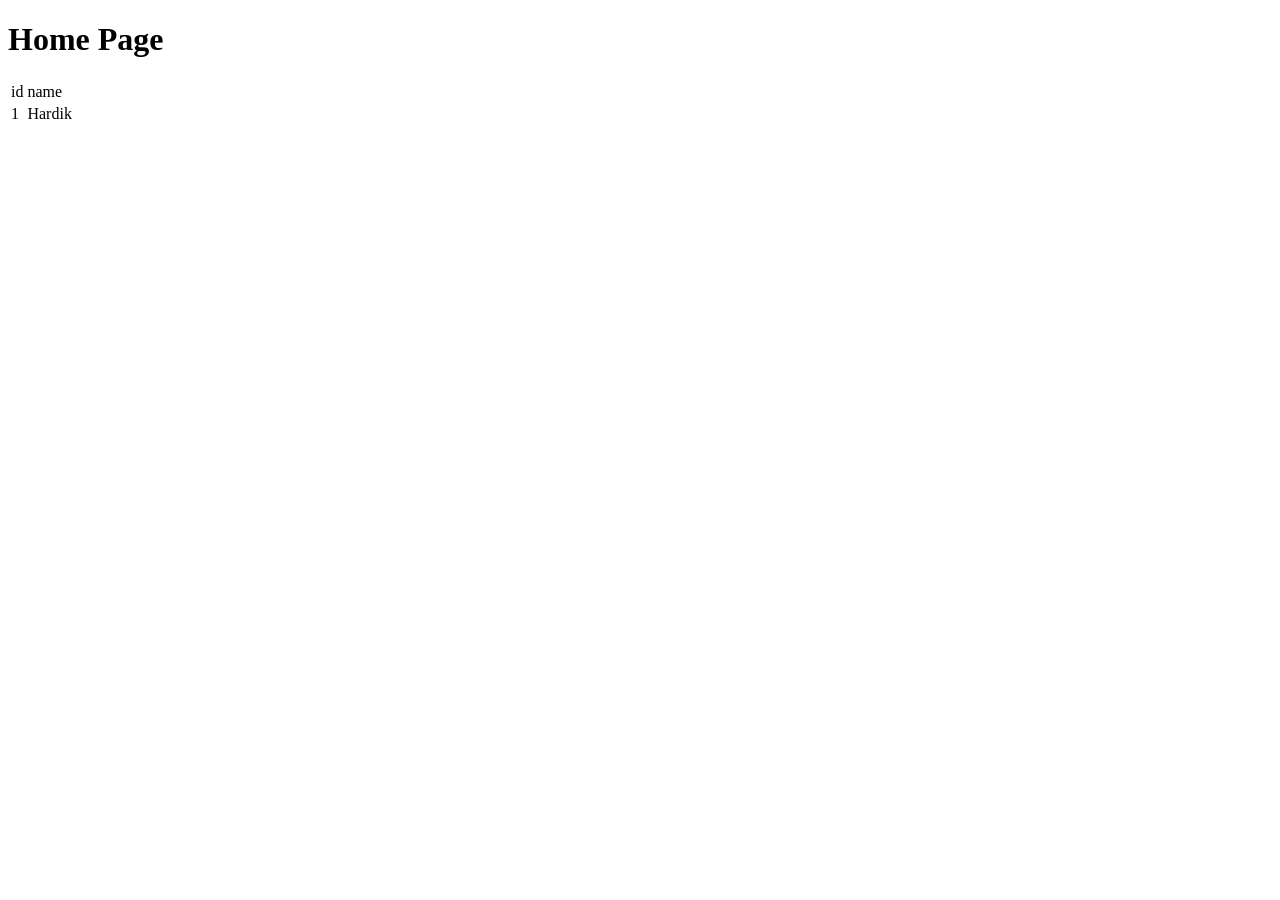
<file: index.html>
<!DOCTYPE html>
<html lang="en">
<head>
    <meta charset="UTF-8">
    <meta name="viewport" content="width=device-width, initial-scale=1.0">
    <title>Home Page</title>
</head>
<body>
    <h1>Home Page</h1>
    <table>
        <tr>
            <td>id</td>
            <td>name</td>
        </tr>
        <tr>
            <td>1</td>
            <td>Hardik</td>
        </tr>
    </table>
</body>
</html>
</file>
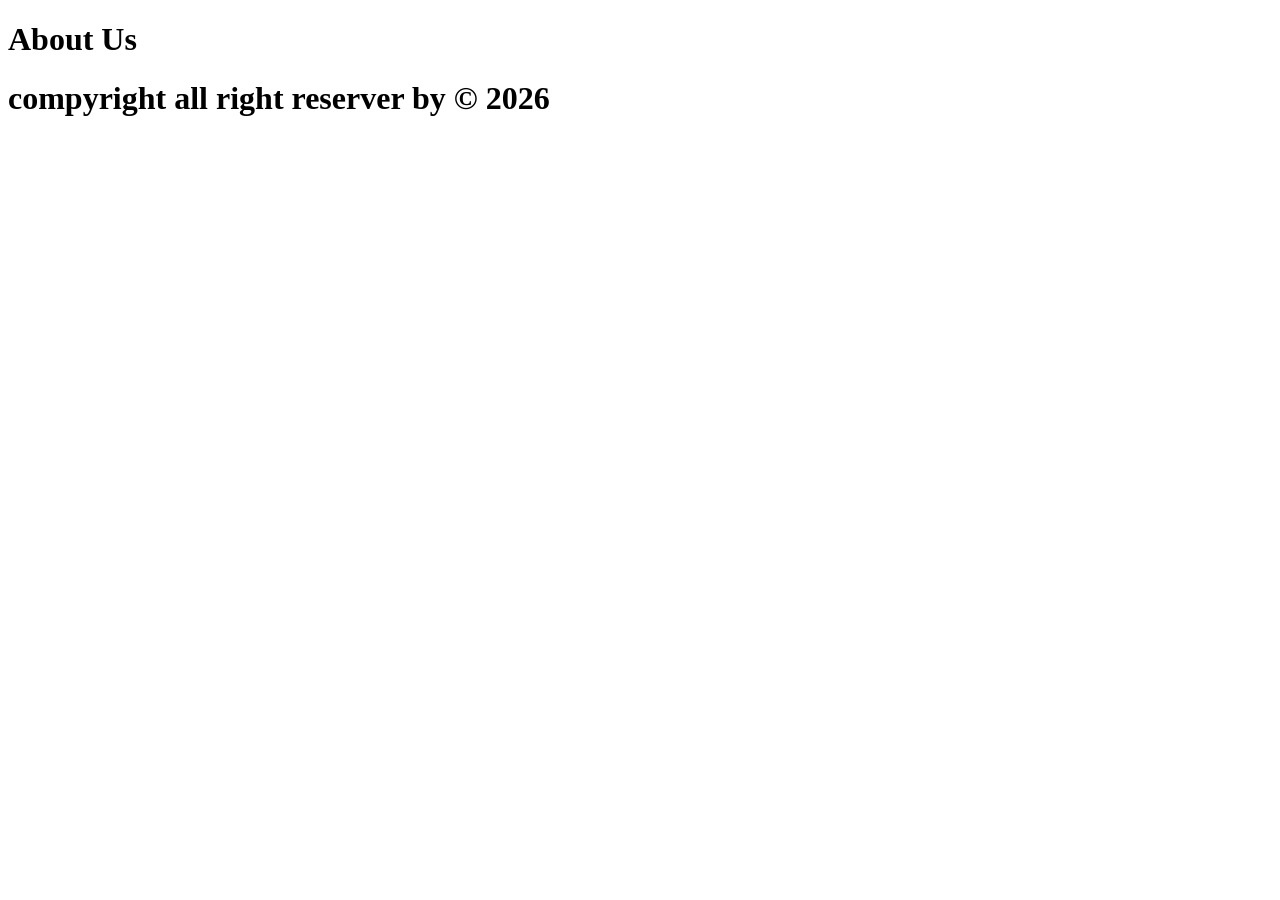
<file: about.html>
<!DOCTYPE html>
<html lang="en">
<head>
    <meta charset="UTF-8">
    <meta name="viewport" content="width=device-width, initial-scale=1.0">
    <title>About Us</title>
</head>
<body>
    <h1>About Us</h1>
    <footer>
        <h1>compyright all right reserver by &copy; 2026</h1>
    </footer>
</body>
</html>
</file>
